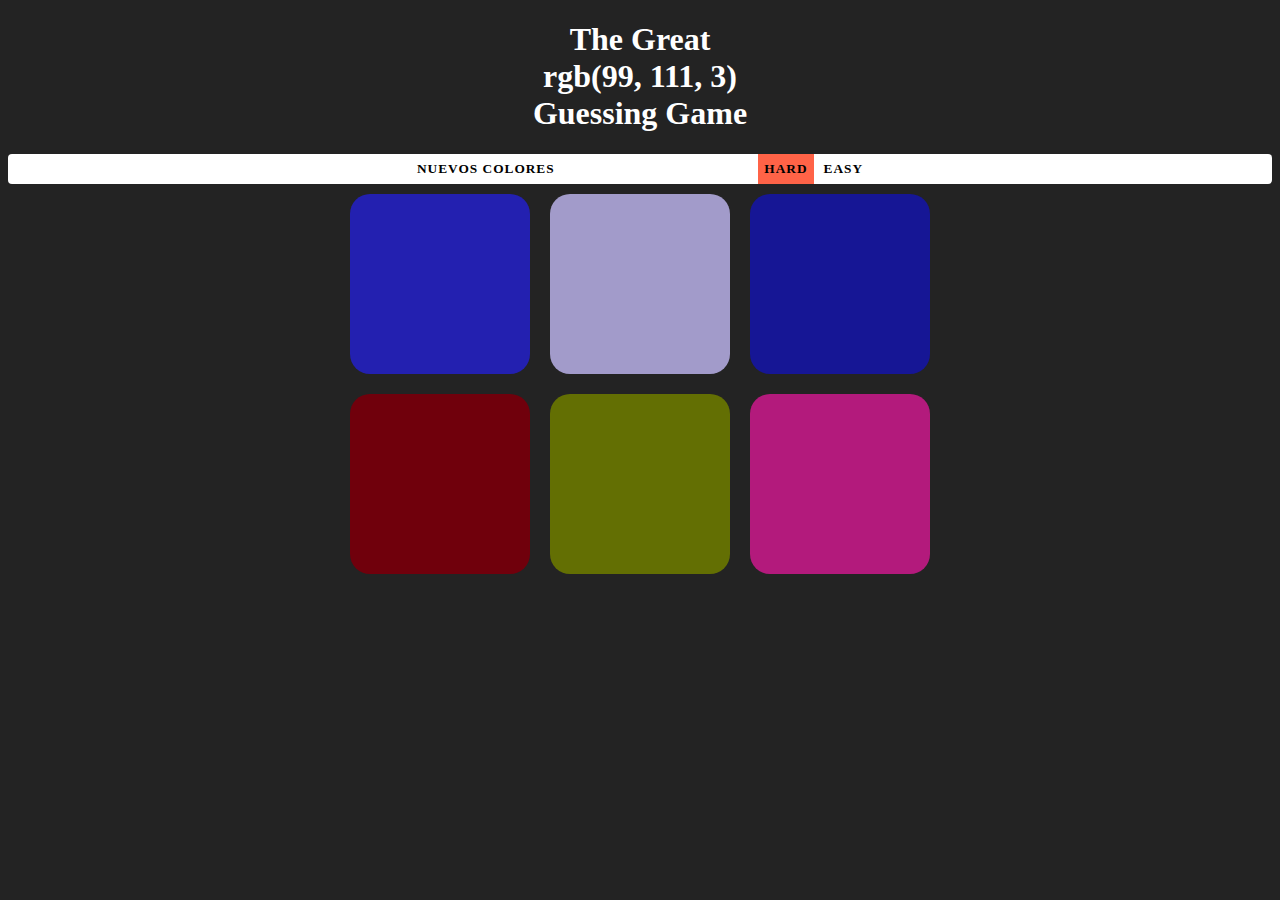
<file: the-great-guessing-game/index.html>
<!DOCTYPE html>
<html lang="es">
    <head>
        <meta charset="UTF-8">
        <link rel="stylesheet" href="style.css">
    </head>
    <body style="background-color: #232323;">
        <h1 id = "h1"> The Great <br> <span id="colorDisplay"></span> <br> Guessing Game <br>
        </h1>
        <div id="stripe">
            <button id="reset">Nuevos Colores</button>
            <span id="message"></span>
            <button class="selected" id="hard">HARD</button>
            <button id="easy">EASY</button>
        </div>
        <div class="container" style="margin: 0 auto;"> 
            <div class="square"></div>
            <div class="square"></div>
            <div class="square"></div>
            <div class="square"></div>
            <div class="square"></div>
            <div class="square"></div>
        </div> 
        <script src="newScript.js"></script>
    </body>
</html>
</file>
<file: the-great-guessing-game/style.css>
#h1 {
    text-align: center; 
    color: white; 
    font-family: Cambria, Cochin, Georgia, Times, 'Times New Roman', serif
  }
  
  .square {
      float: left;
      width: 30%;
      height: 0;
      padding-bottom: 30%;
      background-color: white;
      margin: 1.66%;
      border-radius: 15pt;
      transition-duration: 0.6s;
  }
  
  .container {
      max-width: 600px;
  }
  
  #stripe {
      background-color: white;
      height: 30px;
      text-align: center;
      border-radius: 4px;
  }
  
  .selected {
      background-color: none
  }
  
  button{
      background-color: inherit;
      text-transform: uppercase;
      letter-spacing: 1px;
      font-weight: 700;
      height: 100%;
      outline: none;
      border: none;
      transition: all 0.4s;
      -webkit-transition: all 0.3s;
      -moz-transition: all 0.3s;
      font-family:Cambria, Cochin, Georgia, Times, 'Times New Roman', serif  }
  
    button:hover{
      color: white;
      background: yellowgreen
    }
  
    #message{
      display: inline-block;
      width: 15%;
      font-family: Cambria, Cochin, Georgia, Times, 'Times New Roman', serif;
      color: black; 
    }
</file>
